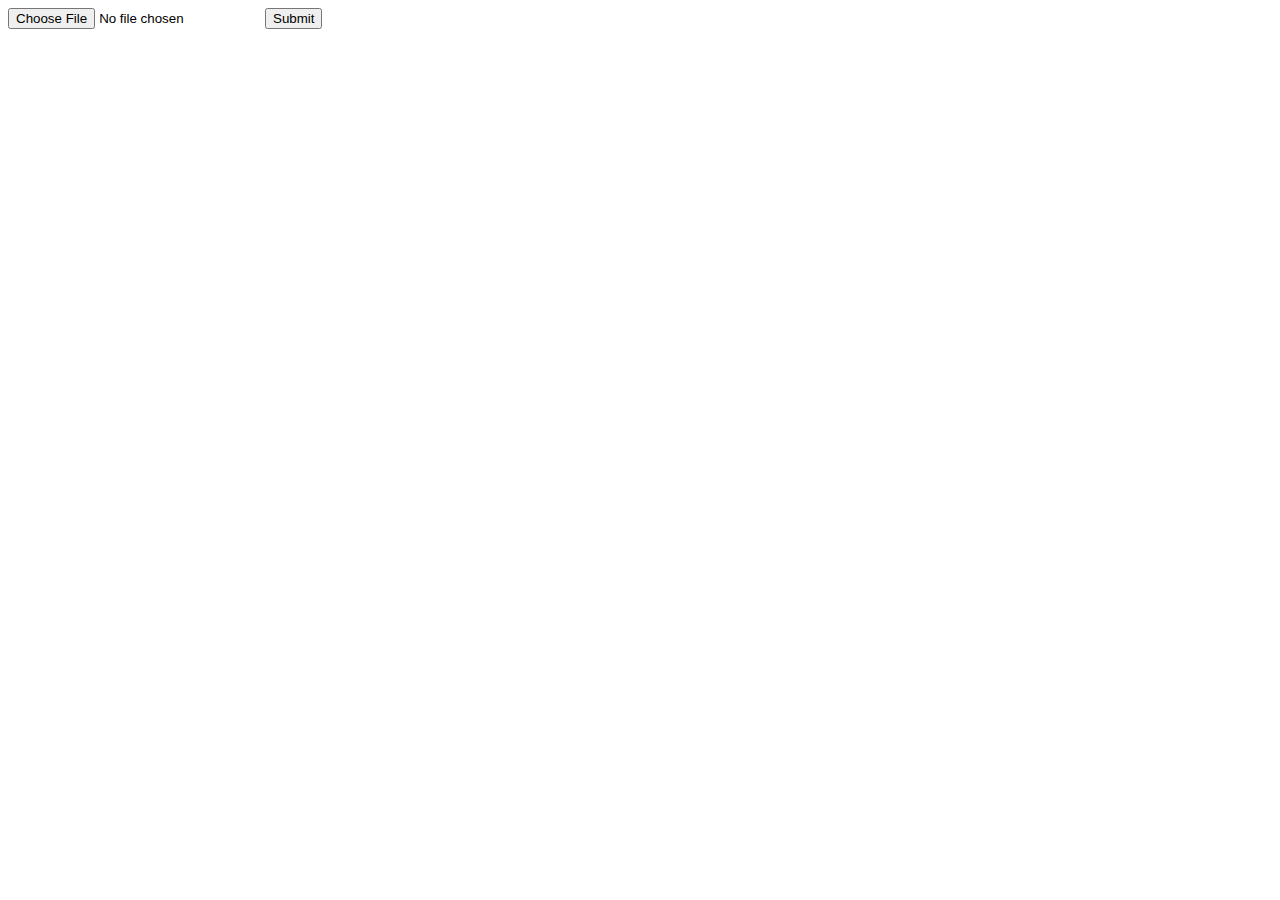
<file: ml_rest/templates/upload.html>
<!DOCTYPE html>
<html lang="en">
<head>
    <meta charset="UTF-8">
    <title>Title</title>
</head>
<body>
    <form action="http://localhost:5000/fileUpload" method="POST" enctype="multipart/form-data">
        <input type="file" name="file"/>
        <input type="submit"/>
    </form>
</body>
</html>
</file>
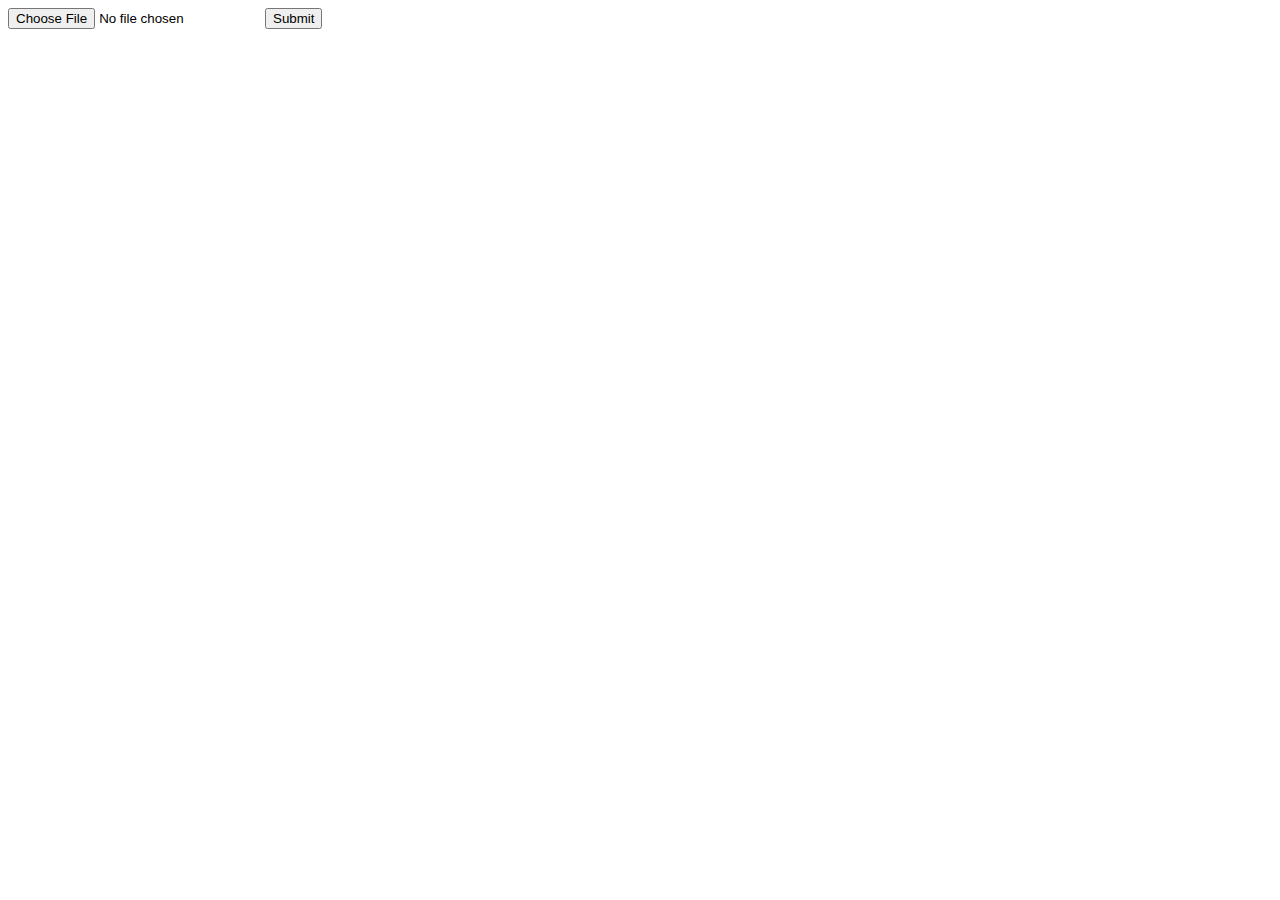
<file: ml_rest/templates/grid/upload.html>
<!DOCTYPE html>
<html lang="en">
<head>
    <meta charset="UTF-8">
    <title>Title</title>
</head>
<body>
    <form action="http://localhost:5000/fileTestUpload" method="POST" enctype="multipart/form-data">
        <input type="file" name="file"/>
        <input type="submit"/>
    </form>
</body>
</html>
</file>
